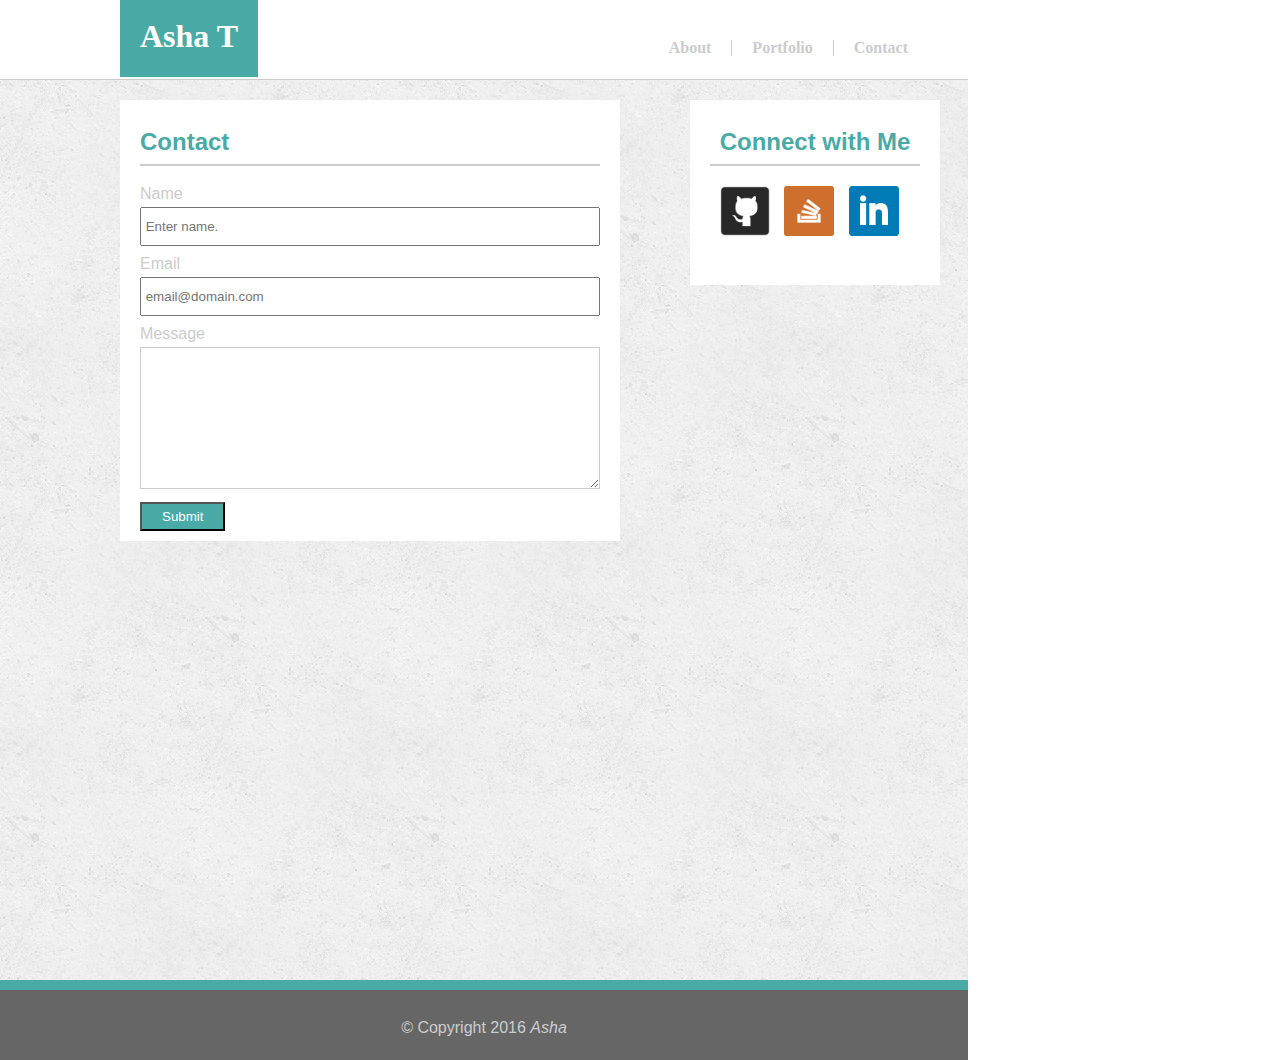
<file: contact.html>
<!DOCTYPE html>
<html>
<head>
	<meta charset="UTF-8">
	<link rel="stylesheet" type="text/css" href="assets/css/reset.css">
	<link rel="stylesheet" type="text/css" href="assets/css/style.css">
	<title>Contact Asha</title>
</head>
<body>

		<div class = "pageHeader">
			<header>		
				<h1 class="name">Asha T</h1>			
				<ul class = "navigation">
					<li><a href="index.html">About</a></li>
					<li><a href="portfolio.html">Portfolio</a></li>
					<li class="noBorder"><a href="#">Contact</a></li>
				</ul>
			</header>
		</div>	

		<div class="container" id="wrapper">
			<section class="content"> 
				<h2 class="contentHeader"> Contact </h2>
				<div class="contactSection">
					<form >
					  <label>Name</label>
					  <input type="text" name="fullName" placeholder=" Enter name." id="name">
					  
					  <label>Email</label>
					  <input type="email" name="email" placeholder=" email@domain.com" id="email">
					  
					  <label>Message</label>
					  <textarea rows="8" placeholder=" Enter message" id="message" style="border-color: #cccccc;">
					  </textarea>
					  
					  <input type="submit" name="submit" id="submit">
					</form>
				</div>
			</section>
				<section class="contactConnect"> 
					<h2 class="connectHeader"> Connect with Me </h2>
					<div class="connectContent">
						 <a href="https://github.com/">
						 	<img src="assets/images/github.png" alt="github" class="connectLogo"/></a>
						 <a href="https://stackoverflow.com/">
						 	<img src="assets/images/stack.png" alt="stack" class="connectLogo"/></a>
						 <a href="https://www.linkedin.com/">
						 	<img src="assets/images/linkedin.png" alt="linkedin" class="connectLogo"/></a>			
					</div>
			</section>
		<div id="push"></div>
		</div>
		
		<div id="footer"
				<small> &copy; Copyright 2016 <em> Asha </em></small>
		</div>
</div>		

</body>
</html>
</file>
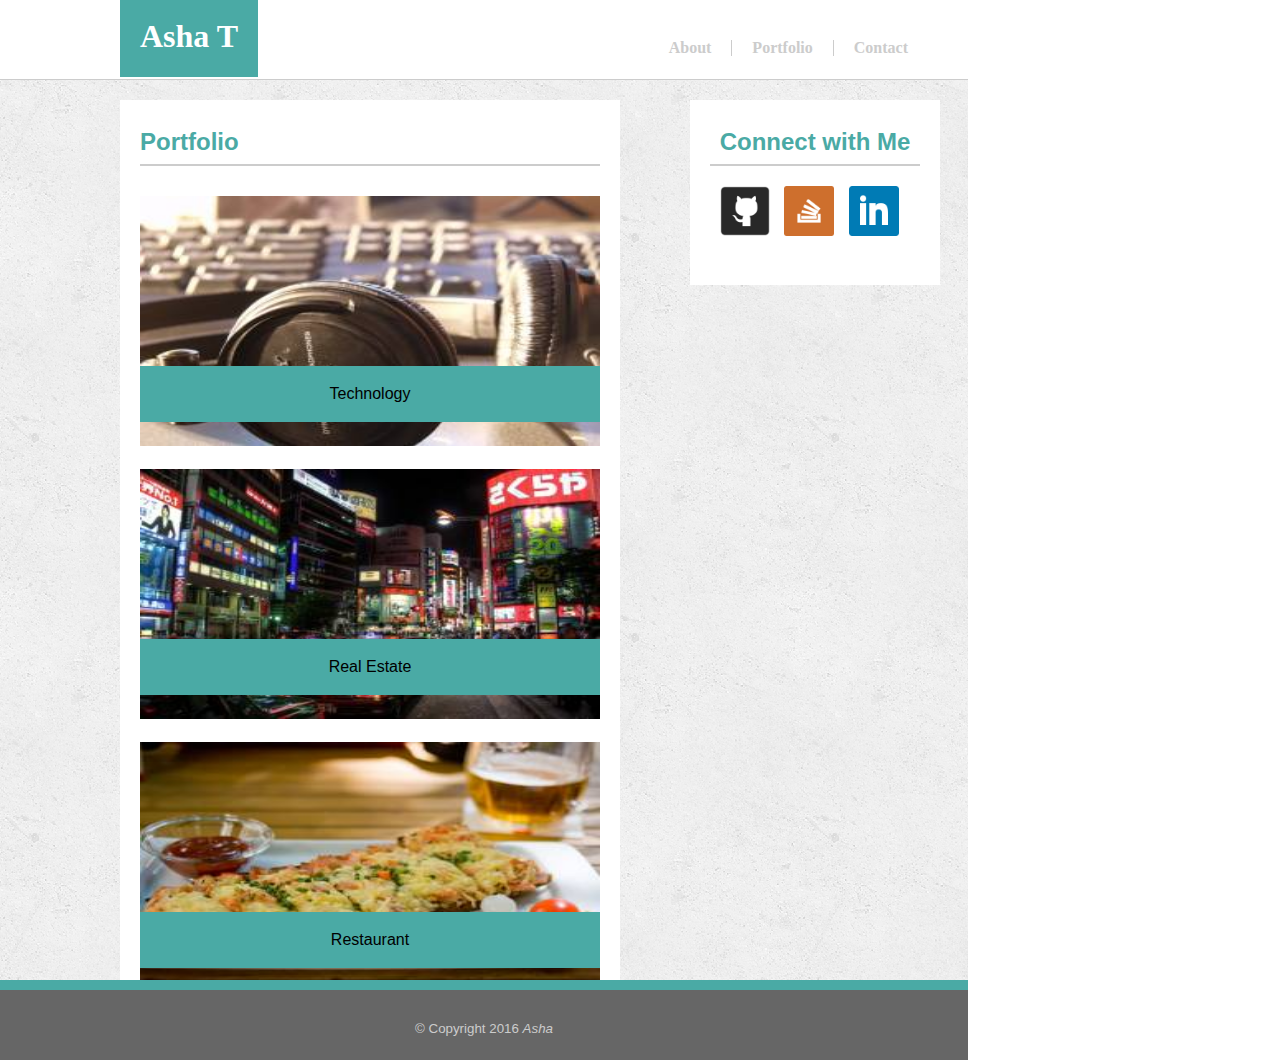
<file: portfolio.html>
<!DOCTYPE html>
<html>
<head>
	<meta charset="UTF-8">
	<link rel="stylesheet" type="text/css" href="assets/css/reset.css">
	<link rel="stylesheet" type="text/css" href="assets/css/style.css">
	<title> Portfolios </title>

</head>
<body>

		<div class = "pageHeader">
			<header>		
				<h1 class="name">Asha T</h1>			
				<ul class = "navigation">
					<li><a href="index.html">About</a></li>
					<li><a href="#">Portfolio</a></li>
					<li class="noBorder"><a href="contact.html">Contact</a></li>
				</ul>
			</header>
		</div>	

	<div class="container" id="wrapper">
		<section class="content"> 
			<h2 class="contentHeader"> Portfolio </h2>
				<div class="relative">
				<a href="#">
					<img src="assets/images/portfolio1.jpg" alt="portfolio1" class="portfolioImg"></a>
					<div class="portfolioTitle titlePos1">Technology</div>
				</div>	
				<div class="relative">
					<a href="#"><img src="assets/images/portfolio2.jpg" alt="portfolio2" class="portfolioImg"/></a>
					<div class="portfolioTitle titlePos2">Real Estate</div>
				</div>
				<div class="relative">
					<a href="#"><img src="assets/images/portfolio3.jpg" alt="portfolio3" class="portfolioImg"/></a>
					<div class="portfolioTitle titlePos3">Restaurant</div>
				</div>
				
				<div class="relative">
					<a href="#"><img src="assets/images/portfolio4.jpg" alt="portfolio4" class="portfolioImg"/></a>
					<div class="portfolioTitle titlePos4">Automobile</div>
				</div>
				<div class="relative">
					<a href="#"><img src="assets/images/portfolio5.jpg" alt="portfolio5" class="portfolioImg"/></a>
					<div class="portfolioTitle titlePos5">Automobile</div>
				</div>
		</section>

		<section class="pfConnect"> 
			<h2 class="connectHeader"> Connect with Me </h2>
			<div class="connectContent">
				 <a href="https://github.com/">
				 	<img src="assets/images/github.png" alt="github" class="connectLogo"/></a>
				 <a href="https://stackoverflow.com/">
				 	<img src="assets/images/stack.png" alt="stack" class="connectLogo"/></a>
				 <a href="https://www.linkedin.com/">
				 	<img src="assets/images/linkedin.png" alt="linkedin" class="connectLogo"/></a>			
			</div>
		</section>
		<div id="push"></div>
	</div>
	<div id="footer">
		<small> &copy; Copyright 2016 <em> Asha </em></small>
	</div>
</body>
</html>
</file>
<file: assets/css/style.css>
* {
	box-sizing: border-box ;
} 
*,
*:before,
*:after {
  box-sizing: inherit;
}

html{
	 box-sizing: border-box;
}

html,
body {
  height: 100%;
  /*width: 100%;*/
 
}

body{
	background-color: #ffffff;
	margin: 0;
	padding: 0;
	width: 968px;
	font-family: "Arial", "Helvetica Neue", Helvetica, sans-serif;
	position: relative;
	/*overflow-y: scroll; */
}

#wrapper {
	background: URL("../images/seamless.jpg");
	min-height:100%;
	position:relative;

}

.container{
	
	clear: both;
	position: relative;	
	width: 968px;
	margin-top:0px;
	overflow: auto;

}




/* Sticky footer styles
      -------------------------------------------------- */

      /*html,*/
      /*body {*/
        /*height: 100%;*/
         /*The html and body elements cannot have any padding or margin. */
      /*}*/


      /* Wrapper for page content to push down footer */
      

     #wrapper {
        /*min-height: 100%;*/
        /*height: auto !important;*/
        /*height: 100%;*/
        /*margin: 0 auto -80px;*/
        margin: 0 auto;
      } 

      /* Set the fixed height of the footer here */
     #push,
      #footer {
        height: 80px;
      }

      #footer {
        background-color: #666666;
		border-top: 10px solid #4aaaa5;
		/*height: 80px;*/
		text-align: center;
		color: #cccccc;
		padding-top : 30px;
		/*margin-top:10px;*/
      }

      /* Lastly, apply responsive CSS fixes as necessary */
      @media (max-width: 767px) {
        #footer {
          margin-left: -20px;
          margin-right: -20px;
          padding-left: 20px;
          padding-right: 20px;
        }
      }



.pageHeader{
	height: 80px;
	font-family: "Georgia", "Times", "Times New Roman", "serif";
	border-bottom: 1px solid #cccccc;
	position: relative;
}

.name{
    color: #ffffff;
    background-color: #4aaaa5;
    float:left;
    margin : 0px 0px 0px 120px;
    padding: 20px 20px 25px 20px;
}

.navigation{
	text-align: center;
	float: right;
	font-size: 16px;
	font-weight: bold;
	color: #cccccc;
	padding: 20px;
	margin: 20px 20px 0px 20px; 
}

.navigation ul{
	list-style-type: none;
}

.navigation li{
	float:left;
	border-right: 1px solid #cccccc;
	padding: 0px 20px;
}

li.noBorder{
	border-right: none;
}

a:link    {color:#cccccc; text-decoration:none}
a:visited {color:#cccccc; text-decoration:none}
a:hover   {color:#4aaaa5; text-decoration:none}


.content{
	width: 500px;
	height: auto;
	background-color: #ffffff;
	position: absolute;
	top: 20px;
	left: 120px;
	padding: 10px 20px;

}

.contentHeader{
	color: #4aaaa5;
	font-weight: bold;
	padding-bottom: 10px;
	border-bottom: 2px solid #cccccc;

}

/*-----------------------------------*/

.aboutMeContent{
	color: #cccccc;
	line-height: 1.4;
}

/* ----Connect section -----*/

.connect,
.contactConnect,
.pfConnect{
	height: 185px;
	width: 250px;
	background-color: #ffffff;
	position: absolute;
	top: 20px;
	left: 690px;
	padding: 10px 20px;
}

.connectHeader{
	color: #4aaaa5;
	font-size: 24px;
	font-weight: bold;
	text-align: center;
	padding-bottom: 10px;
	border-bottom: 2px solid #cccccc;
}

.connectContent{
	margin: 10px;
	/*border-top: 2px solid #cccccc;*/
	/*padding: 20px 0px;*/
}

.connectLogo{
	width: 50px;
	height: 50px;
	margin-right: 10px;
}

.connectContent img:hover {
    opacity: .7;
}


/* ------Contact Me ------*/

#name,
#email,
#message
{
	width: 100%;
	padding: 10px 0px;
	margin: 5px 0px 10px 0px;
	color: #cccccc;
}

#submit{
	padding: 5px 20px;
	background-color: #4aaaa5;
	color: #ffffff;
}

.contactSection{
	/*padding-top: 15px;*/
	color: #cccccc;

}

/* ----End of Contact me -----*/

/* ------Portfolio page--------*/

.relative{
	position: relative;
	
}

.relative img:hover {
    opacity: .5;
}

.portfolioImg{
	/*width: 250px;*/
	/*height: 160px;*/
	margin: 10px 0px;
	/*float:left;*/
	width: 100%;
	height: 250px;


}

.portfolioTitle{
	position: absolute;
	width: 100%;
	background-color: #4aaaa5;
	padding: 20px 0px;
	text-align: center;
	/*border: 2px solid red;*/
}

.titlePos1,
.titlePos2,
.titlePos3,
.titlePos4,
.titlePos5{
	top: 180px;
}


@media only screen and (max-width: 980px) { 
 	body { 
 		width: 100%;
 	}

}

@media only screen and (max-width: 768px) {
	.container{
		height: auto;
	}

    .aboutMeImage {
		float: left;
		width: 150px;
		height: 150px;
		margin: 0px 10px 0px 0px;
	}

	.name{
	    margin-left: 70px;
	}

	.content {
		left: 70px;
		height: auto;
	}

	.connect{
		width: 500px;
		height: auto;
		top: 350px;
		left: 70px;
		margin-bottom: 30px;

	}


	.contactConnect,
	.pfConnect{
		width: 500px;
		height: auto;
		top: 480px;
		left: 70px;
		margin-bottom: 30px;
	}

	.contactConnect{
		top: 460px;
	}
	

	.pfConnect{
		top: 650px;
	}

	.portfolioImg{
		float: left;
		width: 45%;
		height: 50%;
		margin-right: 23px;
	}

	.portfolioTitle{
		float:left;
		width: 45%;
		padding: 10px 0px;

	}

	.navigation{

	}

	.titlePos1,
	.titlePos3,
	.titlePos5
	{
		left: 0px;	
	}

	.titlePos2,
	.titlePos4{
		left: 230px;	
	}
	
	.titlePos1,
	.titlePos2
	{
		top: 110px;	
	}

	.titlePos3,
	.titlePos4
	{
		top: 280px;	
	}

	.titlePos5
	{
		top: 450px;	
	}

}

@media only screen and (max-width: 640px) {

	.container{
		height: auto;
	}

    .pageHeader{
		position: static;
		
	}

	.name{
		width: 100%;
		text-align: center;
		margin: 0px;
		float: none;
	}

	.navigation { 
		float: none; 
		margin: 0px 0px 0px 50px;*/
		/*width: auto;*/
	}
				
	.navigation li { 
		padding: 0px 50px;

	}

	.container {
		margin-top: 50px;
	}

	.connect{
		top: 430px;

	}

    .aboutMeImage {
		width: 100%;
	}

	.portfolioImg{
		float: none;
		width: 100%;
		height: 250px;
	}

	.portfolioTitle{
		width: 100%;
		padding: 10px ;
	}

	.pfConnect{
		top: 1500px;
	}

	.titlePos1,
	.titlePos2,
	.titlePos3,
	.titlePos4,
	.titlePos5{
		top: 200px;
		left: 0px;
}
</file>
